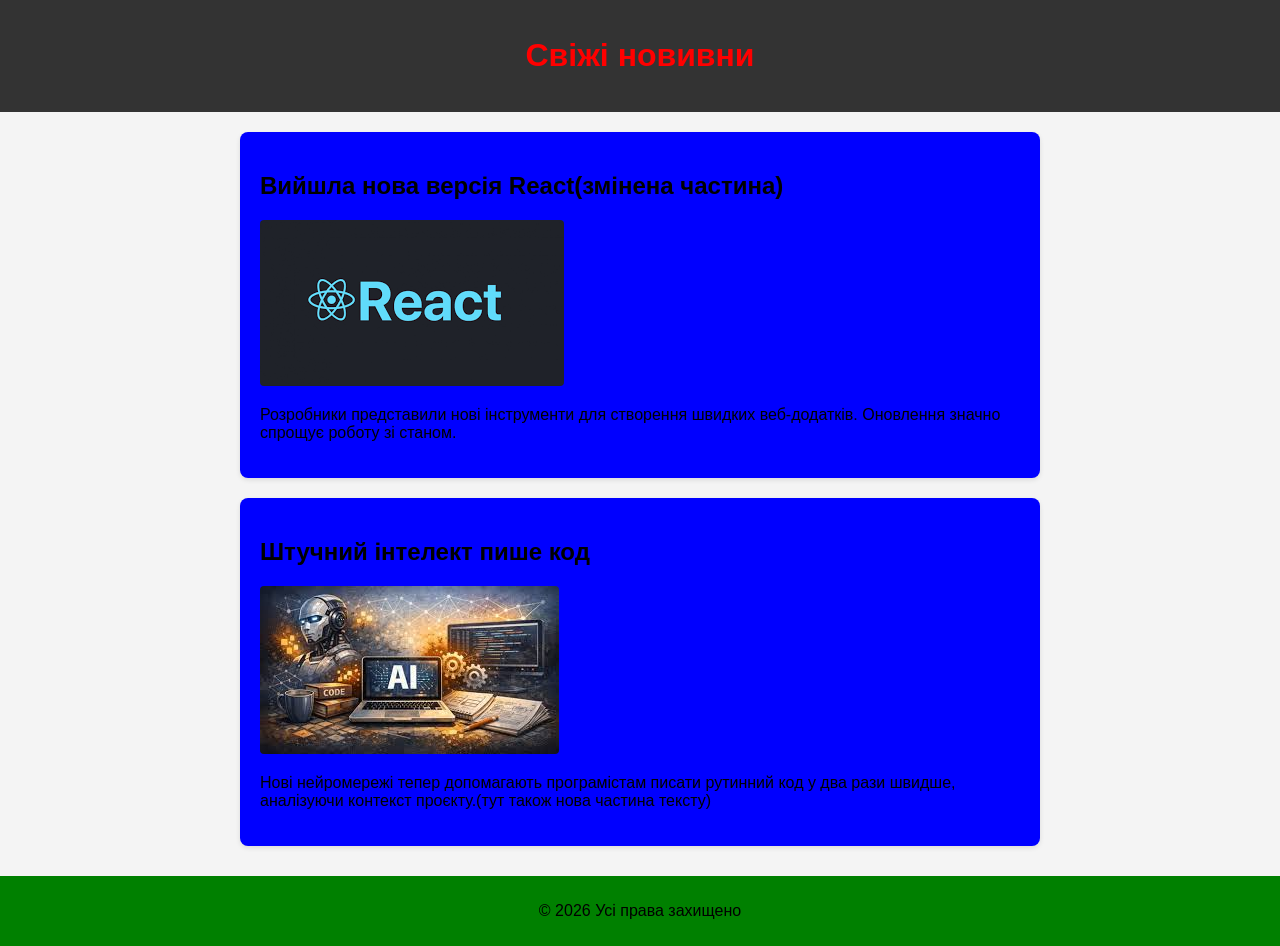
<file: ipz242_rdr/index.html>
<!DOCTYPE html>
<html lang="uk">

<head>
    <meta charset="UTF-8">
    <title>Стрічка новин (second branch)</title>
    <link rel="stylesheet" href="style.css">
</head>

<body>
    <header>
        <h1>Свіжі новивни</h1>
    </header>
    <main>
        <article class="news-item">
            <h2>Вийшла нова версія React(змінена частина)</h2>
            <img src="images/news1.png" alt="React">
            <p>Розробники представили нові інструменти для створення швидких веб-додатків. Оновлення значно спрощує
                роботу зі станом.</p>
        </article>

        <article class="news-item">
            <h2>Штучний інтелект пише код</h2>
            <img src="images/news2.jpg" alt="AI">
            <p>Нові нейромережі тепер допомагають програмістам писати рутинний код у два рази швидше, аналізуючи контекст проєкту.(тут також нова частина тексту)</p>
        </article>

    </main>

    <footer>
        <p>&copy; 2026 Усі права захищено</p>
    </footer>
</body>

</html>
</file>
<file: ipz242_rdr/style.css>
body {
    font-family: Arial, sans-serif;
    background-color: #f4f4f4;
    margin: 0;
    padding: 0;
}

header {
    background-color: #333;
    color: red;
    text-align: center;
    padding: 1rem 0;
}
main {
    max-width: 800px;
    margin: 20px auto;
}

.news-item {
    background: blue;
    padding: 20px;
    margin-bottom: 20px;
    border-radius: 8px;
    box-shadow: 0 2px 5px rgba(0,0,0,0.1);
}
.news-item img {
    max-width: 100%;
    border-radius: 4px;
}

footer {
    text-align: center;
    padding: 10px;
    background-color: green;
    margin-top: 30px;
}
</file>
